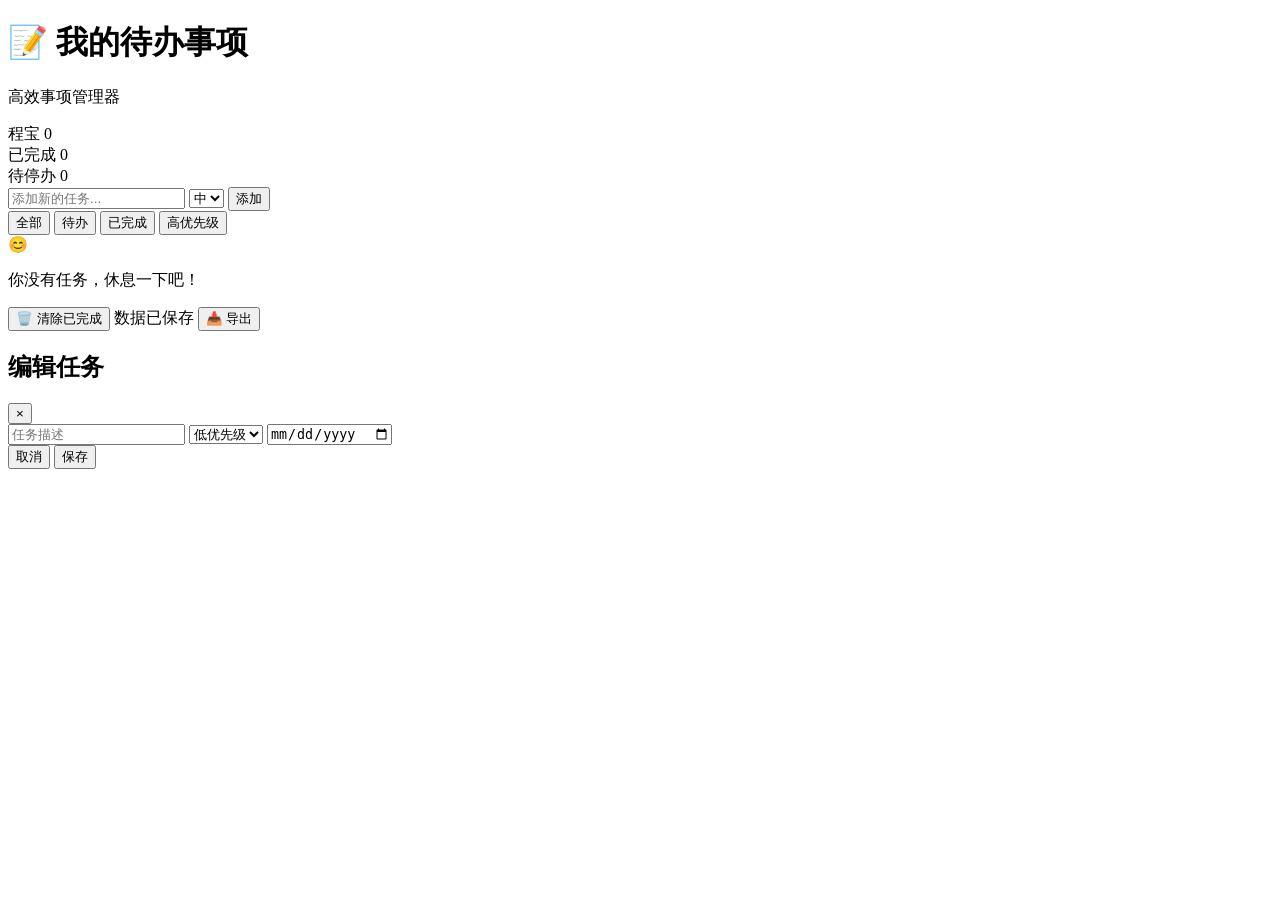
<file: todo/index.html>
<!DOCTYPE html>
<html lang="zh-CN">
<head>
    <meta charset="UTF-8">
    <meta name="viewport" content="width=device-width, initial-scale=1.0">
    <title>我的待办事项 - Todo List</title>
    <link rel="stylesheet" href="styles.css">
</head>
<body>
    <div class="container">
        <!-- 佐衬栏 -->
        <header class="header">
            <div class="header-content">
                <h1 class="title">📝 我的待办事项</h1>
                <p class="subtitle">高效事项管理器</p>
            </div>
            <div class="stats">
                <div class="stat-item">
                    <span class="stat-label">程宝</span>
                    <span class="stat-value" id="totalTasks">0</span>
                </div>
                <div class="stat-item">
                    <span class="stat-label">已完成</span>
                    <span class="stat-value completed" id="completedTasks">0</span>
                </div>
                <div class="stat-item">
                    <span class="stat-label">待停办</span>
                    <span class="stat-value pending" id="pendingTasks">0</span>
                </div>
            </div>
        </header>

        <!-- 主面板 -->
        <main class="main">
            <!-- 添加任务区域 -->
            <div class="add-task-section">
                <div class="input-group">
                    <input type="text" id="taskInput" class="task-input" placeholder="添加新的任务...">
                    <select id="prioritySelect" class="priority-select">
                        <option value="low">低</option>
                        <option value="medium" selected>中</option>
                        <option value="high">高</option>
                    </select>
                    <button id="addBtn" class="add-btn">添加</button>
                </div>
                <div class="filter-group">
                    <button class="filter-btn active" data-filter="all">全部</button>
                    <button class="filter-btn" data-filter="pending">待办</button>
                    <button class="filter-btn" data-filter="completed">已完成</button>
                    <button class="filter-btn" data-filter="high">高优先级</button>
                </div>
            </div>

            <!-- 任务列表 -->
            <div class="task-container">
                <div id="taskList" class="task-list">
                    <!-- 任务会镶嵌到这里 -->
                </div>
                <div id="emptyState" class="empty-state">
                    <div class="empty-icon">😊</div>
                    <p>你没有任务，休息一下吧！</p>
                </div>
            </div>
        </main>

        <!-- 操作栏 -->
        <footer class="footer">
            <button id="clearCompletedBtn" class="action-btn danger" title="清除已完成的任务">🗑️ 清除已完成</button>
            <span class="storage-info" id="storageInfo">数据已保存</span>
            <button id="exportBtn" class="action-btn" title="导出任务列表">📥 导出</button>
        </footer>
    </div>

    <!-- 任务编辑模态 -->
    <div id="editModal" class="modal">
        <div class="modal-content">
            <div class="modal-header">
                <h2>编辑任务</h2>
                <button class="close-btn">&times;</button>
            </div>
            <div class="modal-body">
                <input type="text" id="editInput" class="edit-input" placeholder="任务描述">
                <select id="editPriority" class="priority-select">
                    <option value="low">低优先级</option>
                    <option value="medium">中优先级</option>
                    <option value="high">高优先级</option>
                </select>
                <input type="date" id="editDate" class="date-input">
            </div>
            <div class="modal-footer">
                <button id="cancelBtn" class="action-btn secondary">取消</button>
                <button id="saveBtn" class="action-btn primary">保存</button>
            </div>
        </div>
    </div>

    <!-- 提示信息 -->
    <div id="toast" class="toast"></div>

    <script src="app.js"></script>
</body>
</html>
</file>
<file: todo/styles.css>
* {\n    margin: 0;\n    padding: 0;\n    box-sizing: border-box;\n}\n\n:root {\n    --primary-dark: #0a0e27;\n    --secondary-dark: #1a1f3a;\n    --accent-purple: #8b5cf6;\n    --accent-blue: #3b82f6;\n    --accent-cyan: #06b6d4;\n    --text-light: #e5e7eb;\n    --text-muted: #9ca3af;\n    --success: #10b981;\n    --warning: #f59e0b;\n    --danger: #ef4444;\n    --transition: all 0.3s ease;\n}\n\nhtml, body {\n    width: 100%;\n    height: 100%;\n}\n\nbody {\n    background: linear-gradient(135deg, #0a0e27 0%, #1a1f3a 100%);\n    color: var(--text-light);\n    font-family: 'Segoe UI', Tahoma, Geneva, Verdana, sans-serif;\n    min-height: 100vh;\n}\n\n.container {\n    max-width: 900px;\n    margin: 0 auto;\n    padding: 20px;\n    min-height: 100vh;\n    display: flex;\n    flex-direction: column;\n}\n\n/* 一级标题 */\n.header {\n    padding: 40px 20px;\n    text-align: center;\n    background: linear-gradient(135deg, rgba(139, 92, 246, 0.1), rgba(6, 182, 212, 0.1));\n    border-radius: 20px;\n    border: 1px solid rgba(139, 92, 246, 0.2);\n    margin-bottom: 40px;\n    animation: slideDown 0.6s ease;\n}\n\n@keyframes slideDown {\n    from {\n        opacity: 0;\n        transform: translateY(-20px);\n    }\n    to {\n        opacity: 1;\n        transform: translateY(0);\n    }\n}\n\n.header-content {\n    margin-bottom: 30px;\n}\n\n.title {\n    font-size: 3rem;\n    font-weight: 800;\n    background: linear-gradient(135deg, #8b5cf6, #06b6d4);\n    -webkit-background-clip: text;\n    -webkit-text-fill-color: transparent;\n    background-clip: text;\n    margin-bottom: 10px;\n}\n\n.subtitle {\n    font-size: 1.1rem;\n    color: var(--text-muted);\n}\n\n.stats {\n    display: grid;\n    grid-template-columns: repeat(auto-fit, minmax(150px, 1fr));\n    gap: 20px;\n}\n\n.stat-item {\n    padding: 20px;\n    background: rgba(139, 92, 246, 0.1);\n    border: 1px solid rgba(139, 92, 246, 0.2);\n    border-radius: 12px;\n    text-align: center;\n    transition: var(--transition);\n}\n\n.stat-item:hover {\n    background: rgba(139, 92, 246, 0.2);\n    transform: translateY(-5px);\n}\n\n.stat-label {\n    display: block;\n    font-size: 0.9rem;\n    color: var(--text-muted);\n    margin-bottom: 8px;\n}\n\n.stat-value {\n    display: block;\n    font-size: 2rem;\n    font-weight: 800;\n    color: var(--accent-cyan);\n}\n\n.stat-value.completed {\n    color: var(--success);\n}\n\n.stat-value.pending {\n    color: var(--warning);\n}\n\n/* 主要内容 */\n.main {\n    flex: 1;\n    margin-bottom: 30px;\n}\n\n/* 添加任务区域 */\n.add-task-section {\n    margin-bottom: 30px;\n}\n\n.input-group {\n    display: flex;\n    gap: 10px;\n    margin-bottom: 20px;\n    animation: slideUp 0.6s ease 0.1s both;\n}\n\n@keyframes slideUp {\n    from {\n        opacity: 0;\n        transform: translateY(20px);\n    }\n    to {\n        opacity: 1;\n        transform: translateY(0);\n    }\n}\n\n.task-input {\n    flex: 1;\n    padding: 15px 20px;\n    background: rgba(139, 92, 246, 0.1);\n    border: 2px solid rgba(139, 92, 246, 0.3);\n    border-radius: 12px;\n    color: var(--text-light);\n    font-size: 1rem;\n    transition: var(--transition);\n}\n\n.task-input:focus {\n    outline: none;\n    border-color: var(--accent-purple);\n    background: rgba(139, 92, 246, 0.2);\n    box-shadow: 0 0 20px rgba(139, 92, 246, 0.3);\n}\n\n.task-input::placeholder {\n    color: var(--text-muted);\n}\n\n.priority-select {\n    padding: 15px 15px;\n    background: rgba(59, 130, 246, 0.1);\n    border: 2px solid rgba(59, 130, 246, 0.3);\n    border-radius: 12px;\n    color: var(--text-light);\n    cursor: pointer;\n    transition: var(--transition);\n    font-size: 1rem;\n}\n\n.priority-select:focus {\n    outline: none;\n    border-color: var(--accent-blue);\n    background: rgba(59, 130, 246, 0.2);\n}\n\n.priority-select option {\n    background: #1a1f3a;\n    color: var(--text-light);\n}\n\n.add-btn {\n    padding: 15px 30px;\n    background: linear-gradient(135deg, var(--accent-purple), var(--accent-blue));\n    border: none;\n    border-radius: 12px;\n    color: white;\n    font-weight: 600;\n    font-size: 1rem;\n    cursor: pointer;\n    transition: var(--transition);\n}\n\n.add-btn:hover {\n    transform: translateY(-2px);\n    box-shadow: 0 10px 30px rgba(139, 92, 246, 0.4);\n}\n\n.add-btn:active {\n    transform: translateY(0);\n}\n\n/* 筛选按钮 */\n.filter-group {\n    display: flex;\n    gap: 10px;\n    flex-wrap: wrap;\n    animation: slideUp 0.6s ease 0.2s both;\n}\n\n.filter-btn {\n    padding: 10px 20px;\n    background: rgba(139, 92, 246, 0.1);\n    border: 2px solid rgba(139, 92, 246, 0.2);\n    border-radius: 20px;\n    color: var(--text-light);\n    cursor: pointer;\n    transition: var(--transition);\n    font-size: 0.95rem;\n    font-weight: 500;\n}\n\n.filter-btn:hover {\n    background: rgba(139, 92, 246, 0.2);\n    border-color: var(--accent-purple);\n}\n\n.filter-btn.active {\n    background: var(--accent-purple);\n    border-color: var(--accent-purple);\n    color: white;\n    box-shadow: 0 5px 15px rgba(139, 92, 246, 0.3);\n}\n\n/* 任务容器 */\n.task-container {\n    position: relative;\n    min-height: 200px;\n}\n\n.task-list {\n    display: flex;\n    flex-direction: column;\n    gap: 15px;\n}\n\n/* 单个任务 */\n.task-item {\n    padding: 20px;\n    background: rgba(139, 92, 246, 0.1);\n    border: 1px solid rgba(139, 92, 246, 0.2);\n    border-radius: 12px;\n    display: flex;\n    align-items: center;\n    gap: 15px;\n    transition: var(--transition);\n    animation: popIn 0.3s ease;\n}\n\n@keyframes popIn {\n    from {\n        opacity: 0;\n        transform: scale(0.95);\n    }\n    to {\n        opacity: 1;\n        transform: scale(1);\n    }\n}\n\n.task-item:hover {\n    background: rgba(139, 92, 246, 0.15);\n    border-color: rgba(139, 92, 246, 0.4);\n    box-shadow: 0 5px 15px rgba(139, 92, 246, 0.1);\n}\n\n.task-item.completed {\n    opacity: 0.7;\n}\n\n.task-item.completed .task-text {\n    text-decoration: line-through;\n    color: var(--text-muted);\n}\n\n.checkbox {\n    width: 24px;\n    height: 24px;\n    cursor: pointer;\n    accent-color: var(--success);\n    flex-shrink: 0;\n}\n\n.task-content {\n    flex: 1;\n    min-width: 0;\n}\n\n.task-text {\n    font-size: 1.05rem;\n    color: var(--text-light);\n    word-break: break-word;\n    margin-bottom: 8px;\n    transition: var(--transition);\n}\n\n.task-meta {\n    display: flex;\n    gap: 12px;\n    font-size: 0.85rem;\n    color: var(--text-muted);\n    flex-wrap: wrap;\n}\n\n.priority-badge {\n    padding: 4px 12px;\n    border-radius: 12px;\n    font-weight: 600;\n    font-size: 0.8rem;\n}\n\n.priority-low {\n    background: rgba(34, 197, 94, 0.2);\n    color: #22c55e;\n}\n\n.priority-medium {\n    background: rgba(245, 158, 11, 0.2);\n    color: #f59e0b;\n}\n\n.priority-high {\n    background: rgba(239, 68, 68, 0.2);\n    color: #ef4444;\n}\n\n.date-badge {\n    padding: 4px 12px;\n    background: rgba(59, 130, 246, 0.2);\n    border-radius: 12px;\n    color: var(--accent-blue);\n}\n\n.task-actions {\n    display: flex;\n    gap: 8px;\n    flex-shrink: 0;\n}\n\n.task-btn {\n    width: 40px;\n    height: 40px;\n    border: none;\n    border-radius: 8px;\n    background: rgba(139, 92, 246, 0.2);\n    color: var(--text-light);\n    cursor: pointer;\n    display: flex;\n    align-items: center;\n    justify-content: center;\n    transition: var(--transition);\n    font-size: 1.1rem;\n}\n\n.task-btn:hover {\n    background: rgba(139, 92, 246, 0.4);\n    transform: scale(1.1);\n}\n\n.task-btn.delete:hover {\n    background: rgba(239, 68, 68, 0.4);\n}\n\n/* 空状态 */\n.empty-state {\n    text-align: center;\n    padding: 60px 20px;\n    color: var(--text-muted);\n    display: none;\n}\n\n.empty-state.show {\n    display: block;\n}\n\n.empty-icon {\n    font-size: 4rem;\n    margin-bottom: 20px;\n}\n\n.empty-state p {\n    font-size: 1.2rem;\n}\n\n/* 页脚 */\n.footer {\n    display: flex;\n    justify-content: space-between;\n    align-items: center;\n    gap: 20px;\n    padding: 20px;\n    background: rgba(139, 92, 246, 0.1);\n    border-radius: 12px;\n    border: 1px solid rgba(139, 92, 246, 0.2);\n    flex-wrap: wrap;\n    animation: slideUp 0.6s ease 0.3s both;\n}\n\n.action-btn {\n    padding: 12px 20px;\n    border: 2px solid rgba(139, 92, 246, 0.3);\n    background: rgba(139, 92, 246, 0.1);\n    color: var(--text-light);\n    border-radius: 8px;\n    cursor: pointer;\n    transition: var(--transition);\n    font-weight: 600;\n}\n\n.action-btn:hover {\n    background: rgba(139, 92, 246, 0.2);\n    border-color: var(--accent-purple);\n}\n\n.action-btn.danger {\n    border-color: rgba(239, 68, 68, 0.3);\n    background: rgba(239, 68, 68, 0.1);\n    color: #ef4444;\n}\n\n.action-btn.danger:hover {\n    background: rgba(239, 68, 68, 0.2);\n    border-color: #ef4444;\n}\n\n.action-btn.primary {\n    background: var(--accent-purple);\n    border-color: var(--accent-purple);\n    color: white;\n}\n\n.action-btn.primary:hover {\n    background: #7c3aed;\n}\n\n.action-btn.secondary {\n    background: rgba(107, 114, 128, 0.2);\n    border-color: rgba(107, 114, 128, 0.3);\n}\n\n.action-btn.secondary:hover {\n    background: rgba(107, 114, 128, 0.3);\n}\n\n.storage-info {\n    font-size: 0.9rem;\n    color: var(--text-muted);\n}\n\n/* 模态框 */\n.modal {\n    display: none;\n    position: fixed;\n    top: 0;\n    left: 0;\n    right: 0;\n    bottom: 0;\n    background: rgba(0, 0, 0, 0.7);\n    z-index: 1000;\n    align-items: center;\n    justify-content: center;\n    animation: fadeIn 0.3s ease;\n}\n\n.modal.show {\n    display: flex;\n}\n\n@keyframes fadeIn {\n    from {\n        opacity: 0;\n    }\n    to {\n        opacity: 1;\n    }\n}\n\n.modal-content {\n    background: linear-gradient(135deg, #1a1f3a 0%, #2d1b69 100%);\n    border-radius: 16px;\n    border: 1px solid rgba(139, 92, 246, 0.3);\n    width: 90%;\n    max-width: 500px;\n    animation: slideUp 0.3s ease;\n}\n\n.modal-header {\n    display: flex;\n    justify-content: space-between;\n    align-items: center;\n    padding: 20px;\n    border-bottom: 1px solid rgba(139, 92, 246, 0.2);\n}\n\n.modal-header h2 {\n    font-size: 1.5rem;\n    color: var(--text-light);\n}\n\n.close-btn {\n    background: none;\n    border: none;\n    color: var(--text-muted);\n    font-size: 2rem;\n    cursor: pointer;\n    transition: var(--transition);\n}\n\n.close-btn:hover {\n    color: var(--text-light);\n}\n\n.modal-body {\n    padding: 20px;\n    display: flex;\n    flex-direction: column;\n    gap: 15px;\n}\n\n.edit-input,\n.date-input {\n    padding: 12px 15px;\n    background: rgba(139, 92, 246, 0.1);\n    border: 2px solid rgba(139, 92, 246, 0.3);\n    border-radius: 8px;\n    color: var(--text-light);\n    font-size: 1rem;\n    transition: var(--transition);\n}\n\n.edit-input:focus,\n.date-input:focus {\n    outline: none;\n    border-color: var(--accent-purple);\n    background: rgba(139, 92, 246, 0.2);\n    box-shadow: 0 0 15px rgba(139, 92, 246, 0.2);\n}\n\n.date-input {\n    color-scheme: dark;\n}\n\n.modal-footer {\n    padding: 20px;\n    border-top: 1px solid rgba(139, 92, 246, 0.2);\n    display: flex;\n    gap: 10px;\n    justify-content: flex-end;\n}\n\n/* 提示信息 */\n.toast {\n    position: fixed;\n    bottom: 20px;\n    right: 20px;\n    padding: 15px 20px;\n    background: rgba(16, 185, 129, 0.9);\n    color: white;\n    border-radius: 8px;\n    display: none;\n    animation: slideIn 0.3s ease;\n    max-width: 300px;\n    z-index: 2000;\n}\n\n.toast.show {\n    display: block;\n}\n\n.toast.error {\n    background: rgba(239, 68, 68, 0.9);\n}\n\n@keyframes slideIn {\n    from {\n        transform: translateX(400px);\n        opacity: 0;\n    }\n    to {\n        transform: translateX(0);\n        opacity: 1;\n    }\n}\n\n/* 响应式设计 */\n@media (max-width: 768px) {\n    .title {\n        font-size: 2rem;\n    }\n\n    .header {\n        padding: 30px 15px;\n        margin-bottom: 20px;\n    }\n\n    .stats {\n        grid-template-columns: 1fr;\n    }\n\n    .input-group {\n        flex-direction: column;\n    }\n\n    .task-item {\n        flex-direction: column;\n        align-items: flex-start;\n    }\n\n    .task-meta {\n        width: 100%;\n    }\n\n    .task-actions {\n        width: 100%;\n        justify-content: flex-end;\n    }\n\n    .footer {\n        flex-direction: column;\n        justify-content: center;\n    }\n\n    .footer > * {\n        width: 100%;\n        text-align: center;\n    }\n\n    .modal-content {\n        width: 95%;\n    }\n}
</file>
